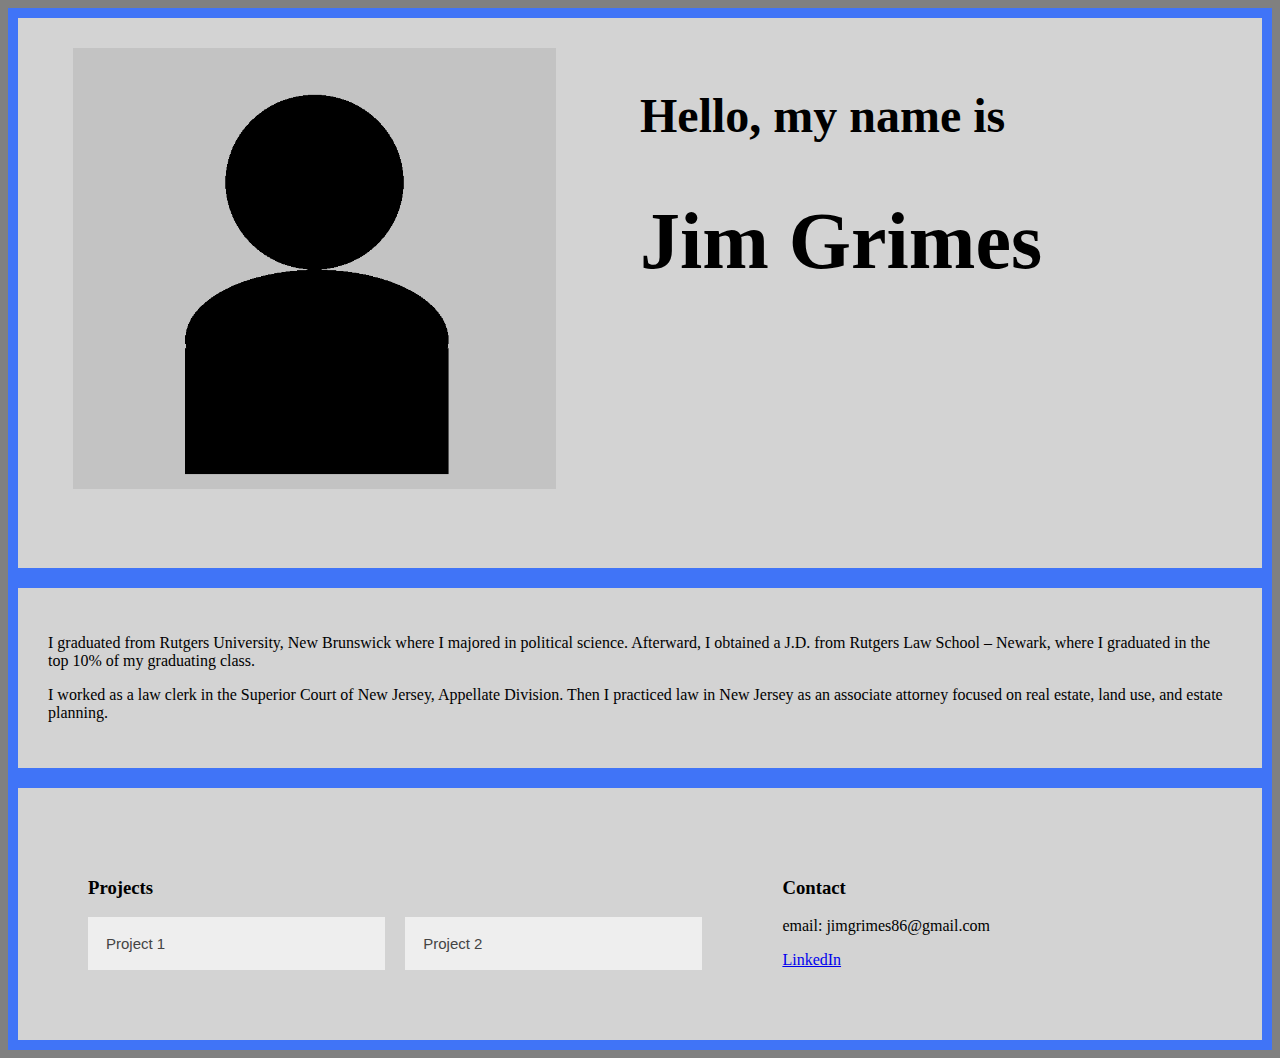
<file: index.html>
<!DOCTYPE html>
<html lang="en">
    <head>
        <link rel="stylesheet" href="style.css" />
        <title>James R Grimes III</title>
    </head>
    <body>
        <div id="container">
            <section class="item" id="intro">
                <div>
                    <img src="./Photos/profile pic placeholder.png" alt="Jim Grimes">
                </div>
                <div>
                    <h2>Hello, my name is</h2>
                    <h1>Jim Grimes</h1>
                </div>
            </section>
            <section class="item">
                <p>I graduated from Rutgers University, New Brunswick where I majored in political science.  Afterward, I obtained a J.D. from Rutgers Law School – Newark, where I graduated in the top 10% of my graduating class.</p>
                <p>I worked as a law clerk in the Superior Court of New Jersey, Appellate Division.  Then I practiced law in New Jersey as an associate attorney focused on real estate, land use, and estate planning.</p>
            </section>
            <section class="item" id="linksSection">
                <div style="flex-grow: 2">
                    <h3 id="projects">Projects</h3>
                    <div>
                        <button type="button" class="collapsible" style="grid-column: 1">Project 1</button>
                        <div class="content" style="grid-column: 1">
                            <a href="./Link Placeholders/Project1Placeholder.html">
                                <img src="./Photos/clipart house.jpg" alt="Project 1">
                            </a>
                        </div>
                        <button type="button" class="collapsible" style="grid-column: 2">Project 2</button>
                        <div class="content" style="grid-column: 2">
                            <a href="./Link Placeholders/Project2Placeholder.html">
                                <img src="./Photos/clipart cow.png" alt="Project 2">
                            </a>
                        </div>
                    </div>
                </div>
                <div style="flex-grow: 1">
                    <h3 id="contact">Contact</h3>
                    <p>email: jimgrimes86@gmail.com</p>
                    <a href="./Link Placeholders/LinkedInPlaceholder.html">LinkedIn</a>
                </div>
            </section>
        </div>
        <script src="script.js"></script>
    </body>
</html>
</file>
<file: style.css>
body {
  background-color: grey;
}

.item {
  padding-top: 30px;
  padding-right: 30px;
  padding-bottom: 30px;
  padding-left: 30px;
  margin-top: 10px;
  margin-bottom: 10px;
  margin-right: 10px;
  margin-left: 10px;
  border-width: 20px;
  background-color: lightgrey;
}

#container {
  display: flex;
  flex-direction: column;
  justify-content: center;
  background-color: #4074F7;
}

#intro {
  display: flex;
  flex-direction: row;
  justify-content: space-between;
}

#intro div img {
  width: 90%;
  height: 90%;
  object-fit: contain;
}

#intro div {
  width: 50%;
}

h1 {
  font-size: 5em;
}

h2 {
  font-size: 3em;
}

#linksSection {
  display: flex;
  flex-direction: row;
  justify-content: space-around;
}

#linksSection > div {
  padding: 40px;
}

#projects + div {
  display: grid;
  column-count: 2;
  column-gap: 20px;
}

#projects + div img {
  width: 70%;
  height: 70%;
  object-fit: contain;
}

.collapsible {
  background-color: #eee;
  color: #444;
  cursor: pointer;
  padding: 18px;
  width: 100%;
  border: none;
  text-align: left;
  outline: none;
  font-size: 15px;
}

.active, .collapsible:hover {
  background-color: #ccc;
}

.content {
  padding: 0 18px;
  display: none;
  overflow: hidden;
</file>
